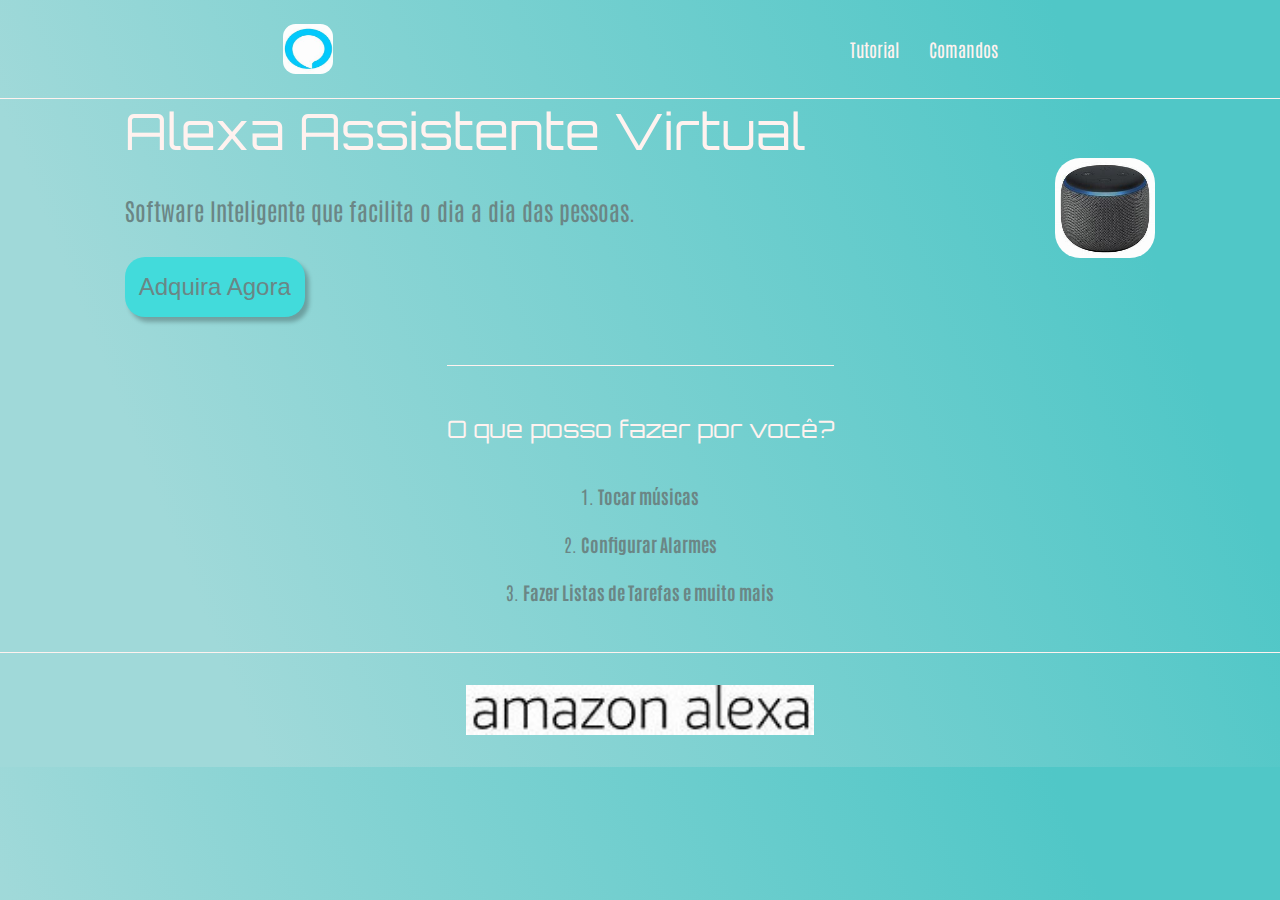
<file: alexa/index.html>
<!DOCTYPE html>
<html lang="pt-br">
    <head>
        <meta charset="UTF-8">
        <meta http-equiv="X-UA-Compatible" content="IE=edge">
        <meta name="viewport" content="width=device-width, initial-scale=1.0">
        <meta name="description" content="Amazon Alexa">
        <link rel="stylesheet" href="style.css">
        <title>Alexa Assistente Virtual</title>
    </head>
<body>
   <header class="cabecalho">
    <img src="logo.jpg" class="cabecalho-imagem" />
    <nav class="cabecalho-menu">
        <a href="#" class="cabecalho-menu-item">Tutorial</a>
        <a href="#" class="cabecalho-menu-item">Comandos</a>
    </nav>
   </header>
   <main class="conteudo">
    <section class="conteudo-principal">
        <div class="conteudo-principal-escrito">
            <h1 class="conteudo-principal-escrito-titulo">Alexa Assistente Virtual</h1>
            <h2 class="conteudo-principal-escrito-subtitulo">Software Inteligente que facilita o dia a dia das pessoas.</h2>
            <button class="conteudo-principal-escrito-botao">Adquira Agora</button>
        </div>
        <img src="chatbot.jpg" class="conteudo-principal-imagem" />
    </section>
    <section class="conteudo-secundario">
        <h3 class="conteudo-secundario-titulo">O que posso fazer por você?</h3>
        <p class="conteudo-secundario-paragrafo">1. <strong>Tocar músicas</strong></p>
        <p class="conteudo-secundario-paragrafo">2. <strong>Configurar Alarmes</strong></p>
        <p class="conteudo-secundario-paragrafo">3. <strong>Fazer Listas de Tarefas e muito mais</strong></p>
    </section>
   </main>
   <footer class="rodape">
    <img src="alexa.jpg" class="rodape-imagem" />
   </footer>
</body>
</html>
</file>
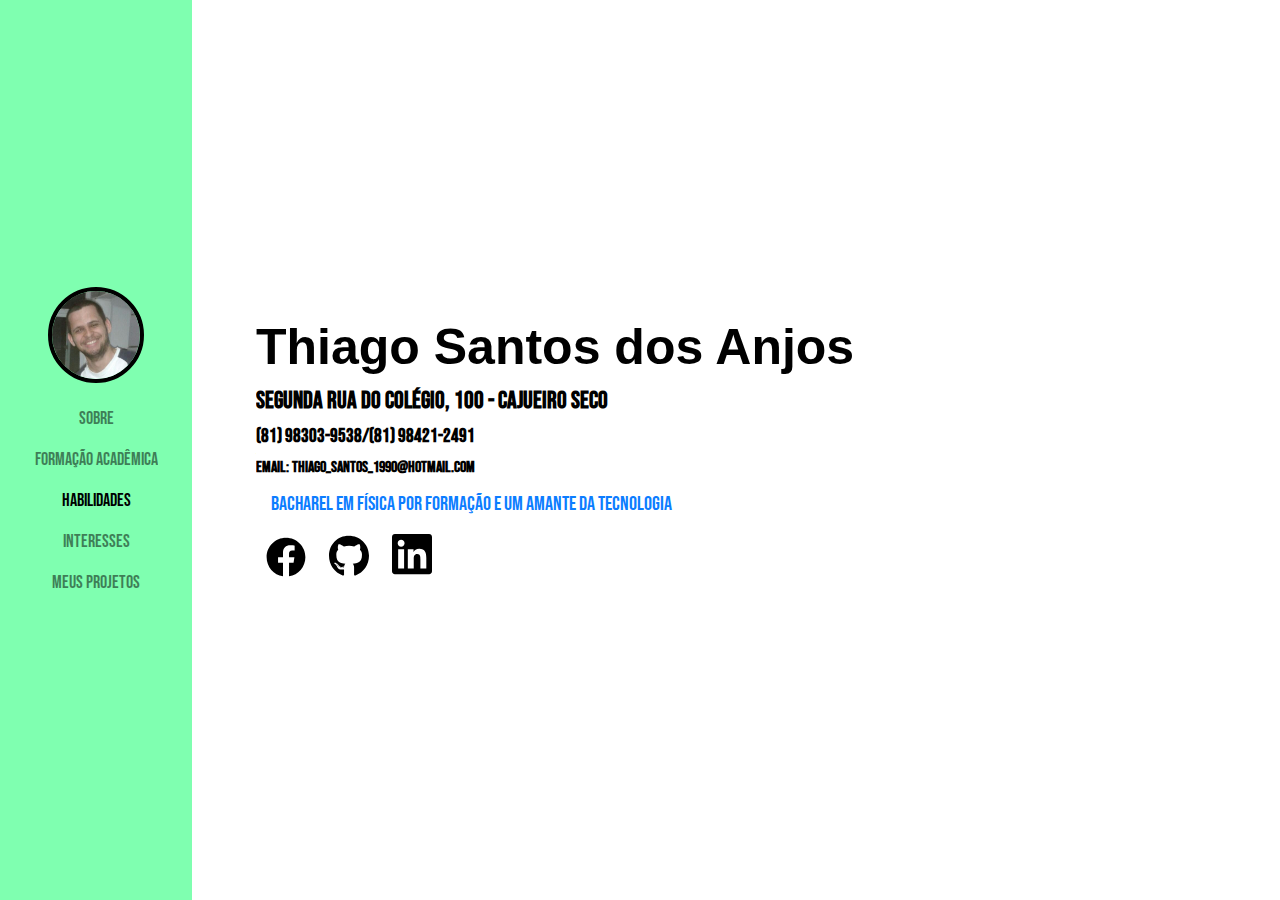
<file: portfólio/index.html>
<!DOCTYPE html>
<html lang="pt-br">
<head>
    <meta charset="UTF-8">
    <meta http-equiv="X-UA-Compatible" content="IE=edge">
    <meta name="viewport" content="width=device-width, initial-scale=1.0">
    <link href="css/style.css" rel="stylesheet">
    <link href="https://cdnjs.cloudfare.com.ajax/libs/font-awesome/5.8.2/css/all.min.css" rel="stylesheet">
    <link rel="preconnect" href="https://fonts.googleapis.com">
<link rel="preconnect" href="https://fonts.gstatic.com" crossorigin>
<link href="https://fonts.googleapis.com/css2?family=Bebas+Neue&display=swap" rel="stylesheet">
    <title>Portfólio</title>
</head>
<body>
    <div class="parent">
        <div class="sidebar">
            <div class="sidebar-pos">
                <div class="img-sidebar">
                    <img src="gatinho.jpg" alt="" />
                </div><!--img-sidebar-->
                <div class="menu">
                    <a href="#">Sobre</a>
                    <a href="#">Formação Acadêmica</a>
                    <a href="#" class="selected">Habilidades</a>
                    <a href="#">Interesses</a>
                    <a href="#">Meus Projetos</a>
                </div><!--menu-->
            </div><!--sidebar-pos-->
        </div><!--sidebar-->
        <div class="content">
            <section class="description">
                <h1>Thiago Santos dos Anjos</h1>
                <h2>Segunda Rua do Colégio, 100 - Cajueiro Seco</h2>
                <h3>(81) 98303-9538/(81) 98421-2491</h3>
                <h4>Email: thiago_santos_1990@hotmail.com</h4>
                <p>Bacharel em Física por formação e um amante da tecnologia</p>

                <div class="social-icons">
                        <a href="#"><img src="facebook.svg"></a>
                        <a href="#"><img src="github.svg"></a>
                        <a href="#"><img src="linkedin.svg"></a>
                </div><!--social-icons-->
            </section><!--description-->
        </div><!--content-->
    </div><!--parent-->
</body>
</html>
</file>
<file: alexa/style.css>
@import url('https://fonts.googleapis.com/css2?family=Antonio:wght@400;700&family=Orbitron&display=swap');

* {
    margin: 0;
    padding: 0;
    box-sizing: border-box;
    text-decoration: none;
}

body {
    background: linear-gradient(68.15deg, #A0D9D9 16.62%, #50C7C7 85.61%);
    font-size: 100%;
}

.cabecalho {
    display: flex;
    flex-direction: row;
    align-items: center;
    justify-content: space-around;
    padding: 24px;
}

.cabecalho-imagem {
    width: 50px;
    height: 50px;
    border-radius: 25%;
}

.cabecalho-menu {
    display: flex;
    gap: 30px;
}

.cabecalho-menu-item {
    font-family: 'Antonio', sans-serif;
    color: #FFF2EF;
    font-weight: 400;
    font-size: 18px;
}

.conteudo {
    margin-bottom: 48px;
    border-top: 0.4px solid #FFF2EF;
}

.conteudo-principal {
    display: flex;
    flex-direction: row;
    align-items: center;
    justify-content: space-around;
}

.conteudo-principal-imagem {
    border-radius: 25%;
    width: 100px;
    height: 100px;
}

.conteudo-principal-escrito {
    display: flex;
    flex-direction: column;
    gap: 32px;
}

.conteudo-principal-escrito-titulo {
    font-family: 'Orbitron', sans-serif;
    font-size: 50px;
    font-weight: 400;
    color: #FFF2EF;
}

.conteudo-principal-escrito-subtitulo {
    font-family: 'Antonio', sans-serif;
    font-weight: 400;
    font-size: 24px;
    color: #6b8685;
}

.conteudo-principal-escrito-botao {
    background-color: #42dbdb;
    width: 180px;
    height: 60px;
    border: none;
    box-shadow: 4px 5px 4px rgba(0, 0, 0, 0.25);
    border-radius: 20px;
    font-weight: 400;
    font-size: 24px;
    color: #6b8685;
}

.conteudo-secundario {
    display: flex;
    flex-direction: column;
    align-items: center;
    gap: 24px;
    margin-top: 48px;
}

.conteudo-secundario-titulo {
    border-top: 0.4px solid #FFF2EF;
    padding-top: 48px;
    font-family: 'Orbitron', sans-serif;
    font-weight: 400;
    font-size: 24px;
    color: #FFF2EF;
    margin-bottom: 16px;
}

.conteudo-secundario-paragrafo {
    font-family: 'Antonio', sans-serif;
    font-weight: 400;
    font-size: 18px;
    color: #6b8685;
}

.rodape {
    padding: 32px;
    border-top: 0.4px solid #FFF2EF;
}

.rodape-imagem {
    height: 50px;
    display: block;
    margin: 0 auto;
}
</file>
<file: portfólio/css/style.css>
* {
    margin: 0;
    padding: 0;
    box-sizing: border-box;
    font-family: "Bebas Neue";
}

html,body {
    height: 100%;
}

.parent {
    display: flex;
}

.content {
    position: absolute;
    width: 85%;
    height: 100%;
    left: 15%;
    overflow-y: auto;
    padding: 0 5%;
}

.sidebar {
    width: 15%;
    height: 100%;
    position: fixed;
    background-color: rgb(127, 255, 176);
}

.sidebar-pos{
    position: absolute;
    top: 50%;
    transform: translateY(-50%);
}

.img-sidebar {
    text-align: center;
}

.img-sidebar img{
    width: 50%;
    border: 4px solid black;
    border-radius: 50%;
}

.menu {
    margin: 20px 0;
    text-align: center;
}

.menu a {
    color: black;
    opacity: 0.5;
    font-size: 18px;
    display: block;
    text-decoration: none;
    margin-bottom: 20px;
}

.menu a.selected{
    opacity: 1;
}

section.description {
    position: relative;
    top: 50%;
    transform: translateY(-50%);
}

section.description h1 {
    font-size: 50px;
    font-family: 'Trebuchet MS', 'Lucida Sans Unicode', 'Lucida Grande', 'Lucida Sans', Arial, sans-serif
}

section.description h2,h3,h4 {
    margin: 10px 0;
}

section.description p {
    margin: 15px;
    font-size: 20px;
    color: rgb(12, 125, 255);
}

.social-icons a{
    text-decoration: none;
    width: 40px;
    height: 40px;
    border-radius: 20px;
    display: inline-block;
    margin: 0 10px;
}
</file>
